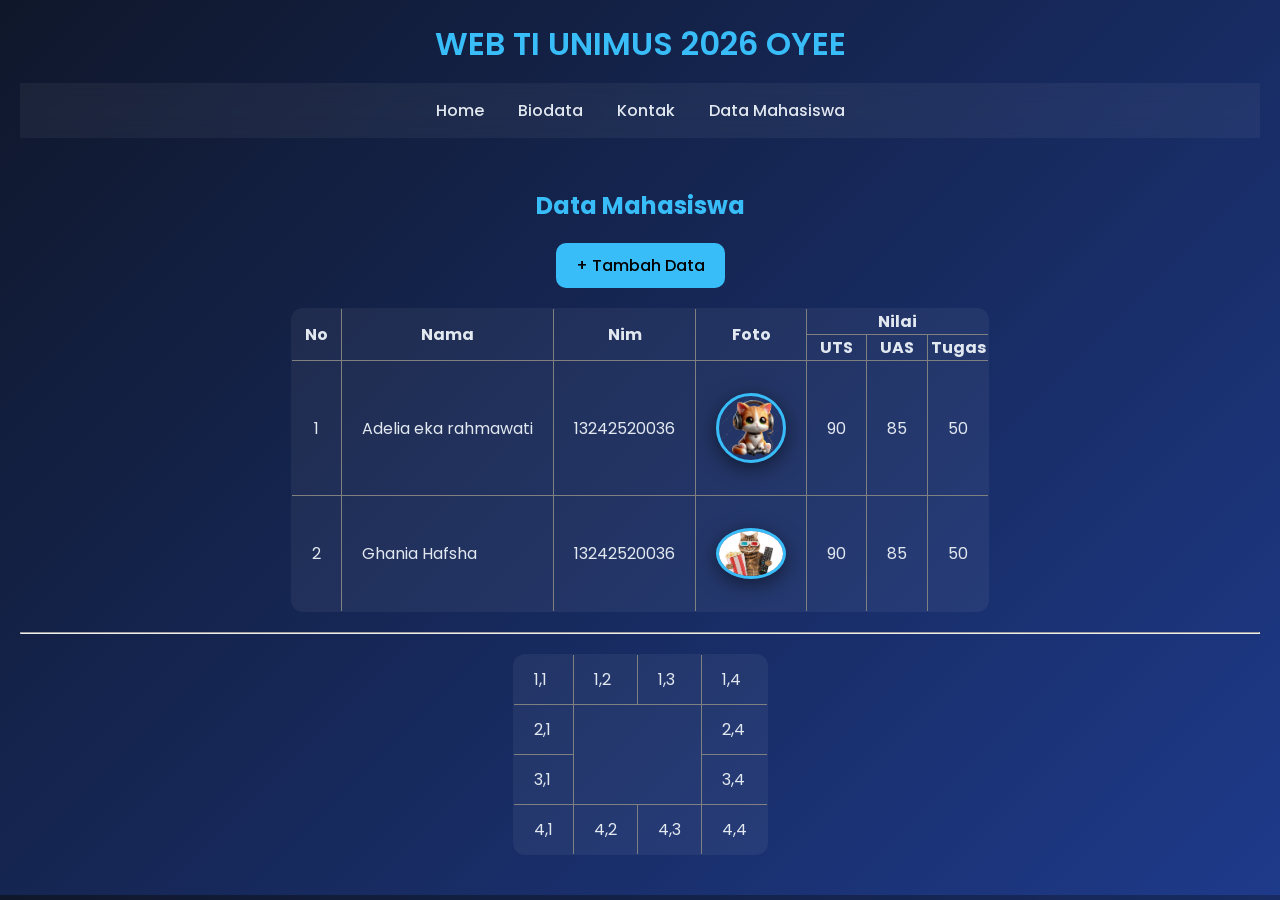
<file: mahasiswa.html>
<!DOCTYPE html>
<html lang="en">
<head>
    <meta charset="UTF-8">
    <meta name="viewport" content="width=device-width, initial-scale=1.0">
    <title>Document</title>
</head>
<body>
     <h1 align="center">
            WEB TI UNIMUS 2026 OYEE
        </h1>
        <table border="1" align="center" cellspacing="0" cellpadding="10px">
           <nav class="navbar">
    <a href="index.html">Home</a>
    <a href="biodata.html">Biodata</a>
    <a href="kontak.html">Kontak</a>
    <a href="mahasiswa.html">Data Mahasiswa</a>
</nav>
        </table>
        <h2>
            Data Mahasiswa
        </h2>
      <div class="btn-container">
    <a href="tambahdata.html" class="btn">+ Tambah Data</a>
</div>
        <table border="1" cellpadding="5px">
            <tr>
                <th rowspan="2">No</th>
                <th rowspan="2">Nama</th>
                <th rowspan="2">Nim</th>
                <th rowspan="2">Foto</th>
                <th colspan="3">Nilai</th>
                <!-- <td>Baris 1, kolom2</td> -->
            </tr>
            <tr>
                <!-- <td>Baris 2, kolom 1</td> -->
                <th>UTS</th>
                <th>UAS</th>
                <th>Tugas</th>

            </tr>
        <tr>
            <td align="center">1</td>
            <td>Adelia eka rahmawati</td>
            <td>13242520036</td>
            <td><img src="assets/img/foto.jpg" width="70px"></td>
            <td align="center">90</td>
            <td align="center">85</td>
            <td align="center">50</td>
        </tr>
        <tr>
           <td align="center">2</td>
           <td>Ghania Hafsha</td>
           <td>13242520036</td>
           <td><img src="assets/img/foto2.jpg" width="70px"></td>
           <td align="center">90</td>
           <td align="">85</td>
           <td align="center">50</td>
        </tr>
        </table>
        <hr>
         <table border="1" cellpadding="5px">
          <tr>
                <td>1,1</td>
                <td>1,2</td>
                <td>1,3</td>
                <td>1,4</td>
            </tr>
            <tr>
                <td>2,1</td>
                <td colspan="2" rowspan="2"></td>
                <!-- <td>2,3</td> -->
                <td>2,4</td>
            </tr>
            <tr>
                <td>3,1</td>
                <!-- <td>3,2</td> -->
                <!-- <td>3,3</td> -->
                <td>3,4</td>
            </tr>
            <tr>
                <td>4,1</td>
                <td>4,2</td>
                <td>4,3</td>
                <td>4,4</td>
            </tr>
        </table>

        <link rel="stylesheet" href="assets/css/style.css">
<link href="https://fonts.googleapis.com/css2?family=Poppins:wght@300;500;600&display=swap" rel="stylesheet">
    
</body>
</html>
</file>
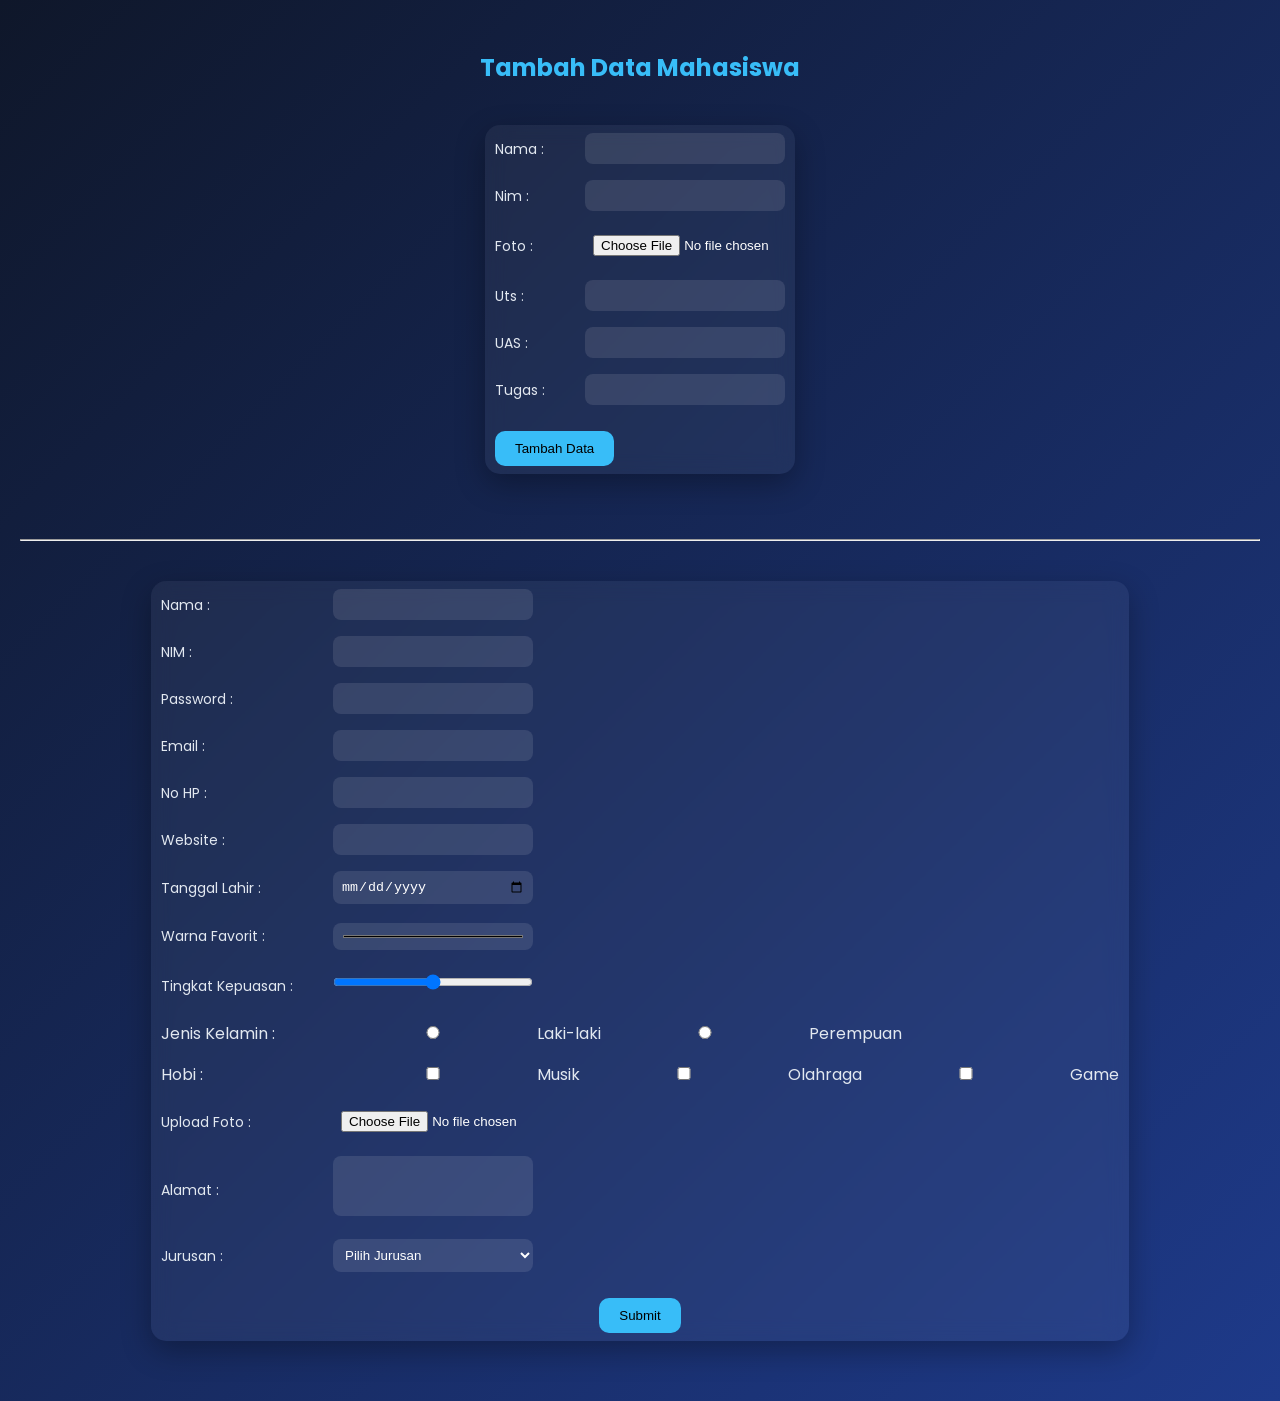
<file: tambahdata.html>
<!DOCTYPE html>
<html lang="en">
<head>
    <meta charset="UTF-8">
    <meta name="viewport" content="width=device-width, initial-scale=1.0">
    <title>Tambah Mahasiswa | Teknologi Informasi</title>
</head>
<body>
    <h2>Tambah Data Mahasiswa</h2>
    <form action="mahasiswa.html" method="post">
        <table cell padding="5px">
            <tr>
                <td><label for="nama">Nama :</label></td>
                <td></td>
                <td><input type="text" id="nama" name="nama"/></td>
            </tr>
            <tr>
                <td><label for="nim">Nim :</label></td>
                <td></td>
                <td><input type="text" id="nim" name="nim" required/></td>
            </tr>
            <tr>
                <td><label for="foto">Foto :</label></td>
                <td></td>
                <td><input type="file" id="fot" name="foto"/></td>
            </tr>
            <tr>
                <td><label for="uts">Uts :</label></td>
                <td></td>
                <td><input type="number" id="uts" name="uts"/></td>
            </tr>
            <tr>
                <td><label for="uas">UAS :</label></td>
                <td></td>
                <td><input type="number" id="uas" name="uas"/></td>
            </tr>
            <tr>
                <td><label for="tugas">Tugas :</label></td>
                <td></td>
                <td><input type="number" id="tugas" name="tugas"/></td>
            </tr>
            <tr>
                <td colspan="3" align="">
                    <button type="submit" name="submit">Tambah Data</button>
                </td>
            </tr>
        </table>
    </form>
    <br>
    <hr>
    <form action="mahasiswa.html" method="post">
    <table cellpadding="5px">
        <tr>
            <td><label for="nama">Nama :</label></td>
            <td></td>
            <td><input type="text" id="nama" name="nama"/></td>
        </tr>

        <tr>
            <td><label for="nim">NIM :</label></td>
            <td></td>
            <td><input type="number" id="nim" name="nim" required/></td>
        </tr>

        <tr>
            <td><label for="password">Password :</label></td>
            <td></td>
            <td><input type="password" id="password" name="password"/></td>
        </tr>

        <tr>
            <td><label for="email">Email :</label></td>
            <td></td>
            <td><input type="email" id="email" name="email"/></td>
        </tr>

        <tr>
            <td><label for="nohp">No HP :</label></td>
            <td></td>
            <td><input type="tel" id="nohp" name="nohp"/></td>
        </tr>

        <tr>
            <td><label for="website">Website :</label></td>
            <td></td>
            <td><input type="url" id="website" name="website"/></td>
        </tr>

        <tr>
            <td><label for="tgl">Tanggal Lahir :</label></td>
            <td></td>
            <td><input type="date" id="tgl" name="tgl"/></td>
        </tr>

        <tr>
            <td><label for="warna">Warna Favorit :</label></td>
            <td></td>
            <td><input type="color" id="warna" name="warna"/></td>
        </tr>

        <tr>
            <td><label for="kepuasan">Tingkat Kepuasan :</label></td>
            <td></td>
            <td><input type="range" id="kepuasan" name="kepuasan" min="0" max="100"/></td>
        </tr>

        <tr>
            <td>Jenis Kelamin :</td>
            <td></td>
            <td>
                <input type="radio" name="jk" value="laki"> Laki-laki
                <input type="radio" name="jk" value="perempuan"> Perempuan
            </td>
        </tr>

        <tr>
            <td>Hobi :</td>
            <td></td>
            <td>
                <input type="checkbox" name="hobi" value="musik"> Musik
                <input type="checkbox" name="hobi" value="olahraga"> Olahraga
                <input type="checkbox" name="hobi" value="game"> Game
            </td>
        </tr>

        <tr>
            <td><label for="foto">Upload Foto :</label></td>
            <td></td>
            <td><input type="file" id="foto" name="foto"/></td>
        </tr>

        <tr>
            <td><label for="alamat">Alamat :</label></td>
            <td></td>
            <td><textarea id="alamat" name="alamat"></textarea></td>
        </tr>

        <tr>
            <td><label for="jurusan">Jurusan :</label></td>
            <td></td>
            <td>
                <select id="jurusan" name="jurusan">
                    <option value=""> Pilih Jurusan </option>
                    <option value="informatika">Informatika</option>
                    <option value="sistem informasi">Sistem Informasi</option>
                    <option value="teknik komputer">Teknik Komputer</option>
                </select>
            </td>
        </tr>

        <tr>
            <td colspan="3" align="center">
                <button type="submit" name="submit">Submit</button>
            </td>
        </tr>
    </table>
</form>
<link rel="stylesheet" href="assets/css/style.css">
<link href="https://fonts.googleapis.com/css2?family=Poppins:wght@300;500;600&display=swap" rel="stylesheet">

</body>
</html>
</file>
<file: assets/css/style.css>
* {
    margin: 0;
    padding: 0;
    box-sizing: border-box;
}

body {
    font-family: 'Poppins', sans-serif;
    background: linear-gradient(135deg, #0f172a, #1e3a8a);
    color: #e2e8f0;
    padding: 20px;
}

h1 {
    text-align: center;
    margin-bottom: 15px;
    font-weight: 600;
    color: #38bdf8;
}

h2 {
    text-align: center;
    margin: 20px 0;
    color: #94a3b8;
}

table {
    margin: 20px auto;
    border-collapse: collapse;
    background: rgba(255,255,255,0.05);
    border-radius: 12px;
    overflow: hidden;
}

td {
    padding: 12px 20px;
}

a {
    text-decoration: none;
    color: #e2e8f0;
    font-weight: 500;
    transition: 0.3s;
}

a:hover {
    color: #38bdf8;
}

img {
    display: block;
    margin: 20px auto;
    border-radius: 50%;
    border: 3px solid #38bdf8;
    box-shadow: 0 5px 20px rgba(0,0,0,0.5);
}

p {
    max-width: 700px;
    margin: 20px auto;
    text-align: justify;
    line-height: 1.6;
    background: rgba(255,255,255,0.05);
    padding: 20px;
    border-radius: 15px;
    color: #cbd5f5;
}

div {
    text-align: center;
    margin-top: 40px;
}

div h1 {
    font-size: 30px;
    color: #38bdf8;
}

div p {
    background: none;
}
.navbar {
    background: rgba(255,255,255,0.05);
    padding: 15px;
    text-align: center;
    backdrop-filter: blur(10px);
}

.navbar a {
    color: #e2e8f0;
    margin: 0 15px;
    text-decoration: none;
    font-weight: 500;
    transition: 0.3s;
}

.navbar a:hover {
    color: #38bdf8;
}

.contact-container {
    width: 350px;
    margin: 80px auto;
    background: rgba(255,255,255,0.05);
    padding: 25px;
    border-radius: 15px;
    text-align: center;
    backdrop-filter: blur(15px);
    box-shadow: 0 10px 30px rgba(0,0,0,0.3);
}

.contact-container h1 {
    margin-bottom: 15px;
    color: #38bdf8;
}

.contact-container p {
    background: none;
    color: #cbd5f5;
}
.biodata-container {
    width: 350px;
    margin: 80px auto;
    background: rgba(255,255,255,0.05);
    padding: 25px;
    border-radius: 15px;
    text-align: center;
    backdrop-filter: blur(15px);
    box-shadow: 0 10px 30px rgba(0,0,0,0.3);
}

.biodata-container h2 {
    margin-bottom: 15px;
    color: #38bdf8;
}

.biodata-container p {
    background: none;
    color: #cbd5f5;
    line-height: 1.6;
}
.title {
    text-align: center;
    margin-top: 30px;
    color: #38bdf8;
}

.btn-container {
    text-align: center;
    margin: 20px;
}

.btn {
    background: #38bdf8;
    color: black;
    padding: 10px 20px;
    border-radius: 10px;
    text-decoration: none;
    font-weight: 500;
    transition: 0.3s;
}

.btn:hover {
    background: #0ea5e9;
    color: white;
}

.table-container {
    width: 90%;
    margin: auto;
    margin-top: 20px;
}

.modern-table {
    width: 100%;
    border-collapse: collapse;
    background: rgba(255,255,255,0.05);
    border-radius: 15px;
    overflow: hidden;
    backdrop-filter: blur(10px);
}

.modern-table th {
    background: rgba(56,189,248,0.2);
    color: #38bdf8;
    padding: 12px;
}

.modern-table td {
    padding: 10px;
    text-align: center;
    color: #e2e8f0;
}

.modern-table tr:nth-child(even) {
    background: rgba(255,255,255,0.03);
}

.modern-table img {
    width: 50px;
    border-radius: 50%;
}
.btn {
    display: inline-block;
    background: #38bdf8;
    color: black;
    padding: 10px 20px;
    border-radius: 10px;
    text-decoration: none;
    font-weight: 500;
    transition: 0.3s;
}

.btn:hover {
    background: #0ea5e9;
    color: white;
}
form {
    margin: 40px auto;
    width: fit-content;
}

form table {
    background: rgba(255,255,255,0.05);
    padding: 20px 30px;
    border-radius: 15px;
    backdrop-filter: blur(10px);
    box-shadow: 0 10px 30px rgba(0,0,0,0.3);
}

form td {
    padding: 8px 10px;
    color: #e2e8f0;
}

form label {
    font-size: 14px;
}

form input,
form textarea,
form select {
    padding: 8px;
    border-radius: 8px;
    border: none;
    outline: none;
    width: 200px;
    background: rgba(255,255,255,0.1);
    color: white;
}

form input[type="file"] {
    background: none;
}

form textarea {
    resize: none;
    height: 60px;
}

form button {
    margin-top: 10px;
    padding: 10px 20px;
    border: none;
    border-radius: 10px;
    background: #38bdf8;
    color: black;
    font-weight: 500;
    cursor: pointer;
    transition: 0.3s;
}

form button:hover {
    background: #0ea5e9;
    color: white;
}

h2 {
    text-align: center;
    margin-top: 30px;
    color: #38bdf8;
}
</file>
